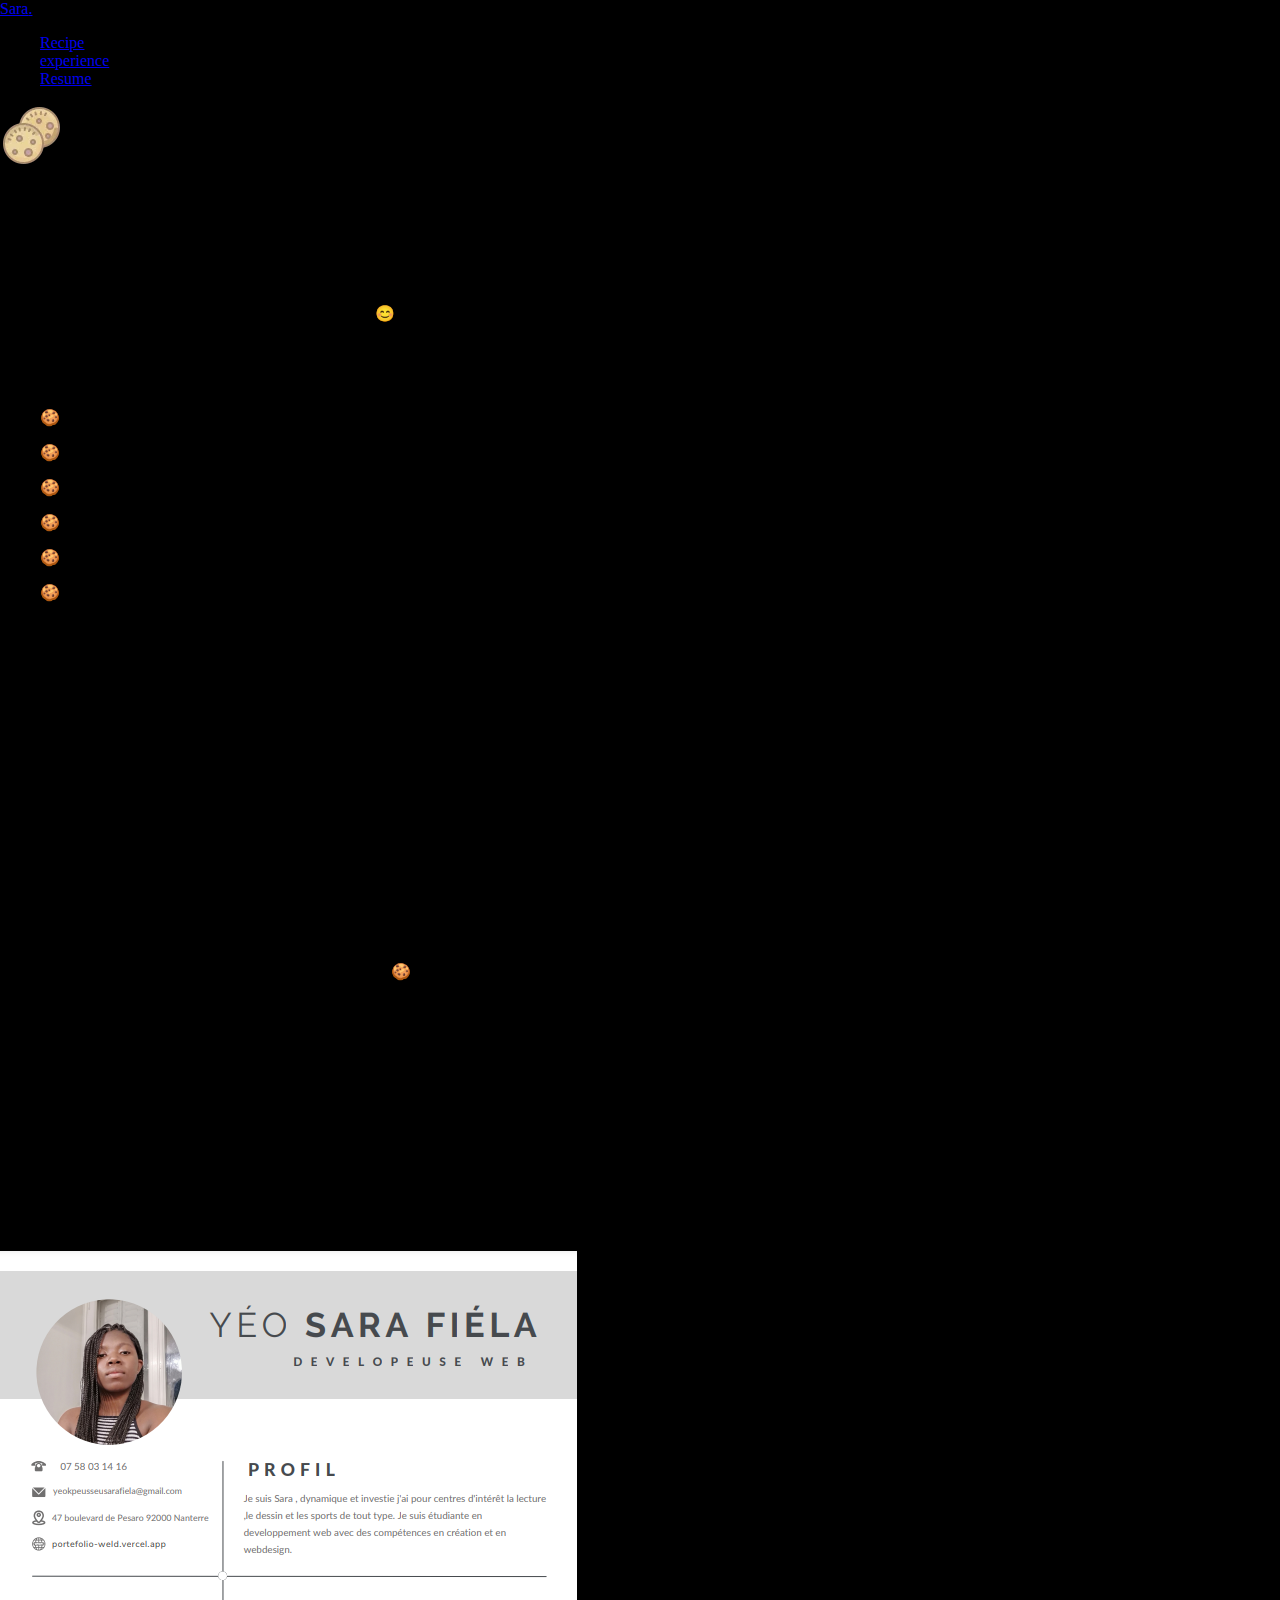
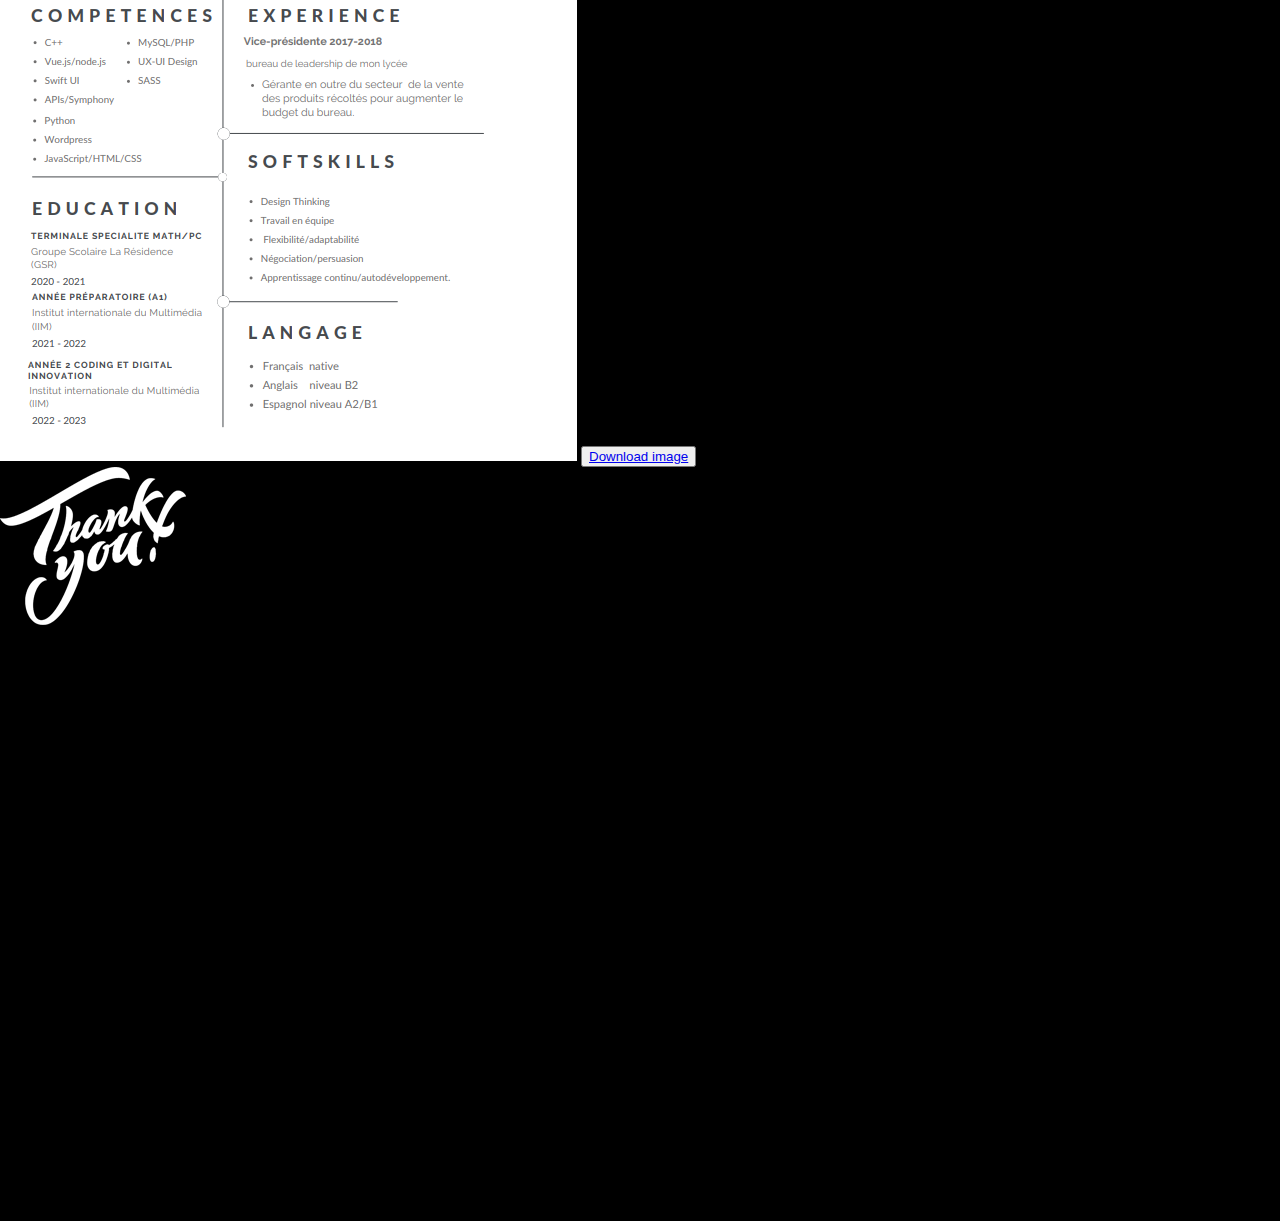
<file: resume.html>
<!DOCTYPE html>

<html lang="en">
<head>
    <meta charset="UTF-8">
    <meta http-equiv="X-UA-Compatible" content="IE=edge">
    <meta name="viewport" content="width=device-width, initial-scale=1.0">
    <title>portfolio_resume</title>
    <link rel="stylesheet" href="style.css">
    <link
    rel="stylesheet"
    href="https://cdnjs.cloudflare.com/ajax/libs/animate.css/4.1.1/animate.min.css"
  />
</head>
<header class="animate__animated animate__fadeInDown">
    <div class="head">
        <div class="logo">
            <a href="index.html">Sara<span>.</span></a>
        </div>
        <ul class="menu">
            <li><a href="#know_more">Recipe</a></li>
            <li><a href="#experience">experience</a></li>
            <li><a href="resume.html">Resume</a></li>
        </ul>
    </div>
    <!-- menu responsive -->
    <div class="toggle_menu"></div>
</header>

<body>
   
    <section id="know_more" class="animate__animated animate__backInLeft">

        <div class="block">
            <div class="recipe">

                <img src="img/icons8-cookies-64.webp">
                <h1>OH You clicked</h1>
                <p> Thought you would continue without checking this page</p>
                <p> But since you staye ,plese have a look at my resume it realy <br>
                helps me ,and also you can have one of my cookie recipes 😊<br>.</p>
                
                <h2>TO make these cookies you will need</h2>
                
                    <ul><p>🍪300g flour</p> </ul>
                    <ul> <p>🍪50g brown sugar</p></ul>
                    <ul> <p>🍪30g sugar</p></ul>
                    <ul> <p>🍪2 eggs </p></ul>
                    <ul> <p>🍪225g of butter</p></ul>
                    <ul> <p>🍪50g brown sugar</p></ul>
            </div>
            <div id="Performance" class="performance">
                <h1>Steps to achieve</h1>
                <br><br>
                <h2>Let's begin</h2>
                <br>
                <p>
                        <li>first start by mixing the butter with sugar then with the eggs</li> 
                        <li>after doing so for like 15 minutes add a quatter of the flour</li>
                        <li>you then mix again but slowly to incorporate the flour in it nicely</li> 
                        <li>add your baking powder to the mixture and vanilla extract if wanted</li> 
                        <li>I personally prefer doing then with chocolate or nuts so please yourself by adding those</li>
                        <li>your are then going to add one third of the flour that was remaining and mix</li>
                        <li>You wan to get a dough that you're going to spare in the fridge for at least 30 min</li>
                        <li>After doing so you can scoop the dough and bake it in the oven at 180° C for 20 minutes</li>
                        <li>And that is how you make cookies my way have a nice meal 🍪</li>
                    
                </p>
            </div>
        </div>
    
    </section>
    <section id="experience" class="animate__animated animate__fadeInUp">
        <div class="room">
            <h1>My traits And Working Pace</h1>
             
                <p> As already specified. I am a dynamic person with energy to spare and especially 
                    having the desire to learn.
                    From the home page you may have figure out that I'm a pretty bright person in general
                    and I try my best to retranslate those feelings of fullness around me and true what I do most of the time.
                </p>

                <p> I mentionned liking to cook (mostly baking) as well as drawing.However I also like investing myself in reading
                    swiming and taking pictures on my camera. The three swipping pictures on my home page are a result of it.
                    With the activities stated on the first page all these complement eachother and making who I am wich is very pleasing 
                    and cumforting to me for the time being. 
                </p>
                <p> I like work most of the time efficiently when having a topic in wich I can evest fully in beacause of my liking for it.
                    I don't clearly specialise any programming language for the time being and touch as much as I can to have a full knowlege
                    of the programming languages around me.
                </p>
                <p>Hoping to be working with you soon ,have a great Day.</p>
            

        </div>
        <div class="resume">
            <img src="img/CV_Sara.png" alt="/">
            <button><a href="img/CV_Sara.png"
                download="img/CV_Sara.png">Download image</a></button>
    
        </div>
    </section>
    

    <footer>
        <div class="services">
            
            <div class="service1">
                <img src="img/thanks.webp" alt="">
                
            </div>
    
            <div class="service2">
                <h1>contacts</h1>
                <p> 07 58 03 14 16</p>
                <p> available for more informations</p>
                <p> yeokpeusseusarafiela@gmail.com</p>
                <p>kpeusseu-sara-fiela.yeo@edu.devinci.fr</p>
                
                
            </div>
    
            <div class="service3">
            <h1>follow me on</h1>
                <div class="liens">
                    <div class="logo-perso">
                    <a href="https://github.com/Sarayeo">
                        <img  controls src="img/icons8-github-50.webp" alt="gitgub" class="responsive"
                      />
                    </a><p>gitgub</p>
                    </div>
                    <div class="logo-perso-2">
                    <a href="https://www.instagram.com/?hl=fr">
                        <img  controls  src="img/icons8-discord-50.webp" class="responsive" />
                    </a><p>discord</p>
                    </div>
                    <div class="logo-perso-3">
                    <a href="https://www.linkedin.com/in/sara-yeo-52935b222/">
                        <img controls src="img/icons8-linkedin-50.webp" class="responsive"  />
                    </a><p>linkedin</p>
                    </div>
                </div>
                </div>
                
            </div>
        </div>
    </footer>
   
    <script src="main.js"></script>
</body>

</html>
</file>
<file: style.css>
/*# sourceMappingURL=style.css.map */

body {
  margin: 0;
  padding: 0;
 background:#000;
}
* {
  box-sizing: border-box;
}
.maintenance {
  background-image: url(https://demo.wpbeaveraddons.com/wp-content/uploads/2018/02/main-1.jpg);
  background-repeat: no-repeat;
  background-position: center center;
  background-attachment: scroll;
  background-size: cover;
}

.maintenance {
  width: 100%;
  height: 100%;
  min-height: 100vh;
}

.maintenance {
  display: flex;
  flex-flow: column nowrap;
  justify-content: center;
  align-items: center;
}

.maintenance_contain {
  display: flex;
  flex-direction: column;
  flex-wrap: nowrap;
  align-items: center;
  justify-content: center;
  width: 100%;  
  padding: 15px;  
}
.maintenance_contain img {
  width: auto;
  max-width: 100%;
}
.pp-infobox-title-prefix {
  font-weight: 500;
  font-size: 20px;
  color: #000000;
  margin-top: 30px;
  text-align: center;
}

.pp-infobox-title-prefix {
  font-family: sans-serif;
}

.pp-infobox-title {
  color: #000000;
  font-family: sans-serif;
  font-weight: 700;
  font-size: 40px;
  margin-top: 10px;
  margin-bottom: 10px;
  text-align: center;
  display: block;
  word-break: break-word;  
}

.pp-infobox-description {
  color: #000000;
  font-family: "Poppins", sans-serif;
  font-weight: 400;
  font-size: 18px;
  margin-top: 0px;
  margin-bottom: 0px;
  text-align: center;
}

.pp-infobox-description p {
  margin: 0;
}

.title-text.pp-primary-title {
  color: #000000;
  padding-top: 0px;
  padding-bottom: 0px;
  padding-left: 0px;
  padding-right: 0px;
  font-family: sans-serif;
  font-weight: 500;
  font-size: 18px;
  line-height: 1.4;
  margin-top: 50px;
  margin-bottom: 0px;
}

.pp-social-icon {
  margin-left: 10px;
  margin-right: 10px;
  display: inline-block;
  line-height: 0;
  margin-bottom: 10px;
  margin-top: 10px;
  text-align: center;
}

.pp-social-icon a {
  display: inline-block;
  height: 40px;
  width: 40px;
}

.pp-social-icon a i {
  border-radius: 100px;
  font-size: 20px;
  height: 40px;
  width: 40px;
  line-height: 40px;
  text-align: center;
}

.pp-social-icon:nth-child(1) a i {
  color: #4b76bd;
}
.pp-social-icon:nth-child(1) a i {
  border: 2px solid #4b76bd;
}
.pp-social-icon:nth-child(2) a i {
  color: #00c6ff;
}
.pp-social-icon:nth-child(2) a i {
  border: 2px solid #00c6ff;
}
.pp-social-icon:nth-child(3) a i {
  color: #fb5245;
}
.pp-social-icon:nth-child(3) a i {
  border: 2px solid #fb5245;
}
.pp-social-icon:nth-child(4) a i {
  color: #158acb;
}
.pp-social-icon:nth-child(4) a i {
  border: 2px solid #158acb;
}

.pp-social-icons {
  display: flex;
  flex-flow: row wrap;
  align-items: center;
  justify-content: center;
}
</file>
